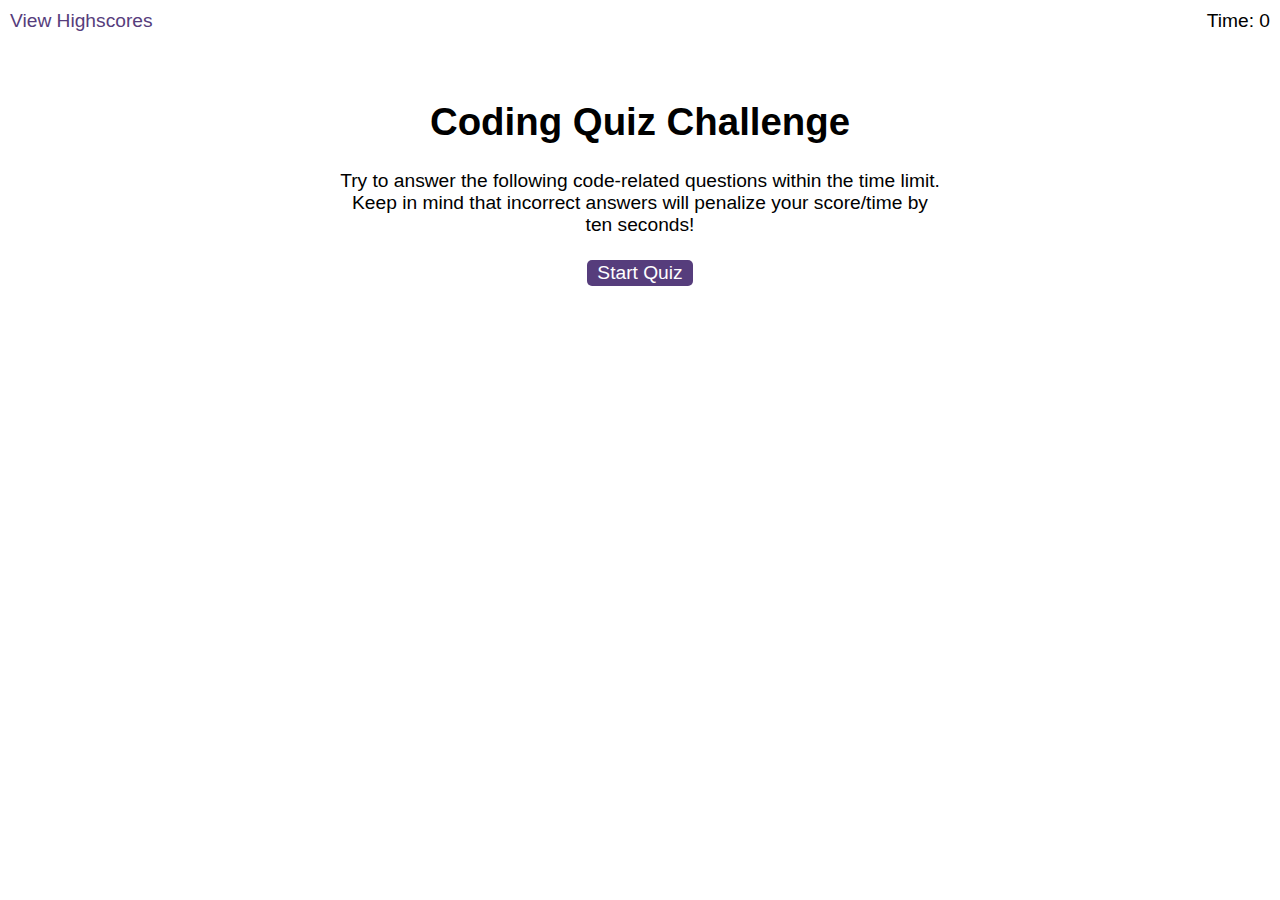
<file: index.html>
<!DOCTYPE html>
<html lang="en-gb">

<head>
  <meta charset="UTF-8" />
  <meta name="viewport" content="width=device-width, initial-scale=1.0" />
  <meta http-equiv="X-UA-Compatible" content="ie=edge" />
  <title>Coding Quiz</title>

  <link rel="stylesheet" href="./assets/css/styles.css" />
</head>

<body>
  <div class="scores"><a href="highscores.html">View Highscores</a></div>

  <div class="timer">Time: <span id="time">0</span></div>

  <div class="wrapper">
    <div id="start-screen" class="start">
      <h1>Coding Quiz Challenge</h1>
      <p>
        Try to answer the following code-related questions within the time
        limit. Keep in mind that incorrect answers will penalize your
        score/time by ten seconds!
      </p>
      <button id="start">Start Quiz</button>
    </div>

    <div id="questions" class="hide">
      <h2 id="question-title"></h2>
      <div id="choices" class="choices"></div>
    </div>

    <div id="end-screen" class="hide">
      <h2>All done!</h2>
      <p>Your final score is <span id="final-score">hi</span>.</p>
      <p>
        Enter initials: <input type="text" id="initials" max="3" />
        <button id="submit">Submit</button>
      </p>
    </div>

    <div id="feedback" class="feedback hide"></div>
  </div>

  <script src="./assets/js/questions.js"></script>
  <script src="./assets/js/logic.js"></script>
</body>

</html>
</file>
<file: assets/css/styles.css>
body {
  font-family: Arial;
  font-size: 120%;
}

.hide {
  display: none;
}

a {
  color: #563d7c;
  text-decoration: none;
  transition: color 0.1s;
}

a:hover {
  color: #8570a5;
}

button {
  display: inline-block;
  margin: 5px;
  cursor: pointer;
  font-size: 100%;
  background-color: #563d7c;
  border-radius: 5px;
  padding: 2px 10px;
  color: white;
  border: 0;
  transition: background-color 0.1s;
}

button:hover {
  background-color: #8570a5;
}

.choices button {
  display: block;
  height: 50px;
  width: 400px;
  color: #000000;
}

input[type="text"] {
  font-size: 100%;
}

.green{
  background-color: green;
}

ol {
  padding-left: 0px;
  max-height: 400px;
  overflow: auto;
}

li {
  padding: 5px;
  list-style: decimal inside none;
}

li:nth-child(odd) {
  background-color: #f3edfc;
}

.wrapper {
  margin: 100px auto 0 auto;
  max-width: 600px;
}



.start {
  text-align: center;
}

.scores {
  position: absolute;
  top: 10px;
  left: 10px;
}

.feedback {
  font-style: italic;
  font-size: 120%;
  margin-top: 20px;
  padding-top: 10px;
  color: gray;
  border-top: 2px solid #ccc;
}

.timer {
  position: absolute;
  top: 10px;
  right: 10px;
}
</file>
